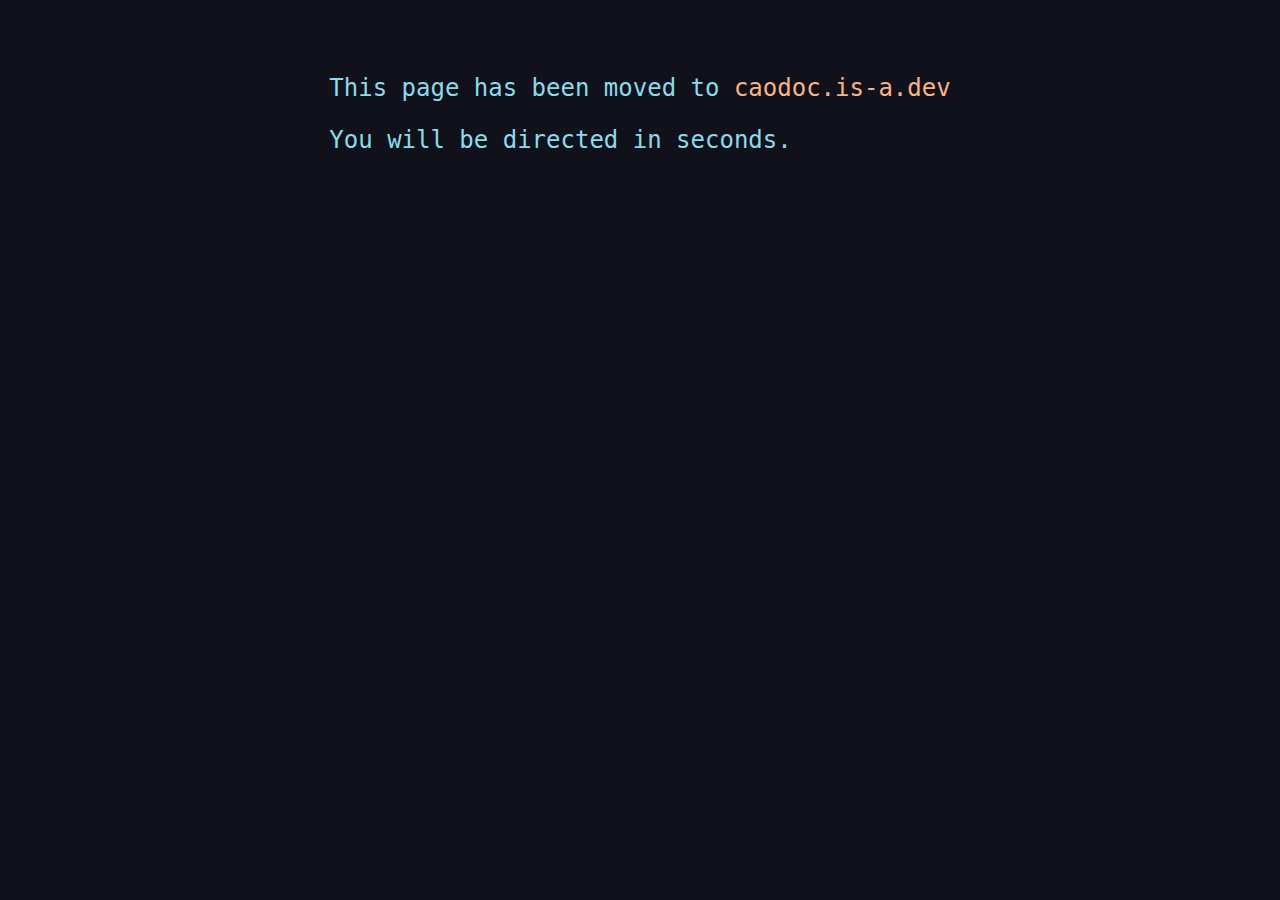
<file: index.html>
<!DOCTYPE html>

<html lang="en">
    <head>
        <meta charset="UTF-8">
        <meta name="viewport" content="width=device-width, initial-scale=1"/>

        <title> caodoc </title>

		<link rel="stylesheet" type="text/css" href="./style.css">
    </head>

    <body>
        <div id="container">
            <div>
                <p> This page has been moved to <text id="link">caodoc.is-a.dev</text> </p>
                <p> You will be directed in <text id="countdown"></text> seconds. </p>
            </div>
        </div>
    </body>
    <script src="./script.js"></script>
</html>
</file>
<file: style.css>
/* Color Scheme: https://github.com/catppuccin/catppuccin */

:root
{
	--body: #11111b;
	--link: #fab387;
	--text: #89dceb;
	--scroll-bar: #585b70;
}

*
{
	box-sizing: border-box;
}

*::-webkit-scrollbar
{
	background-color: transparent;
	width: 15px;
}

*::-webkit-scrollbar-track
{
	background-color: transparent;
}

*::-webkit-scrollbar-thumb
{
	border-radius: 20px;
	border: 4px solid transparent;
	background-color: var(--scroll-bar);
	background-clip: content-box;
}

body
{
	margin: 0;
	top: 0;
	overflow-x: hidden;
	background-color: var(--body);
	font-family: "Fira Mono", monospace;
}

#container
{
	position: relative;
	padding-top: 50px;
	padding-bottom: 50px;
    padding-left: 50px;
    padding-right: 50px;
	display: flex;
    justify-content: center;
    font-size: 24px;
	color: var(--text);
	user-select: none;
}

#link
{
    color: var(--link);
}
</file>
